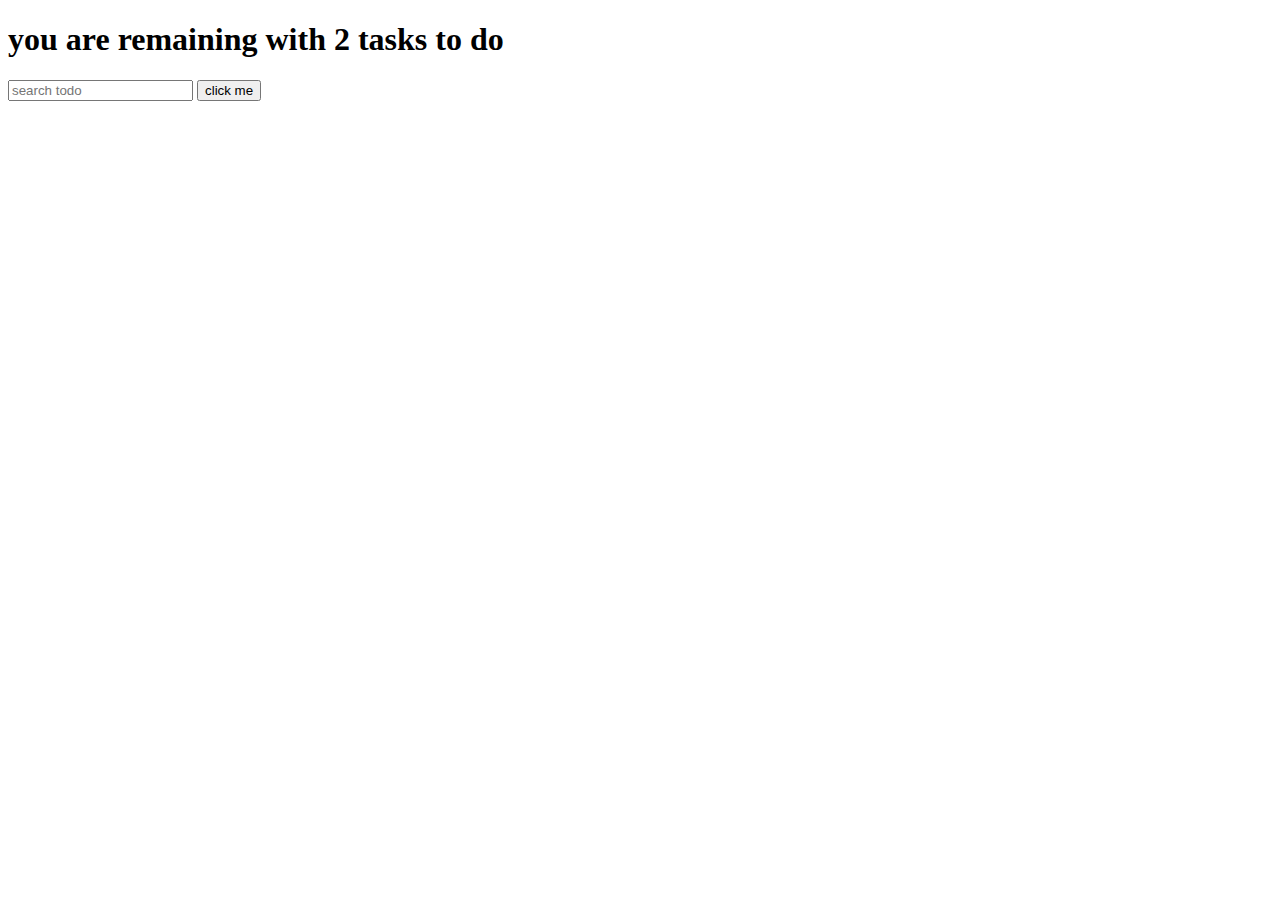
<file: todo-app/index.html>
<!DOCTYPE html>
<html>
  <head>
    <title>to do app</title>
  </head>
  <body>
    <div id="todoholder"></div>
    <input id="newinput" placeholder="search todo">
   <button id ='clickme'>click me</button>
    
    <script src="todo.js"></script>
  </body>
</html>
</file>
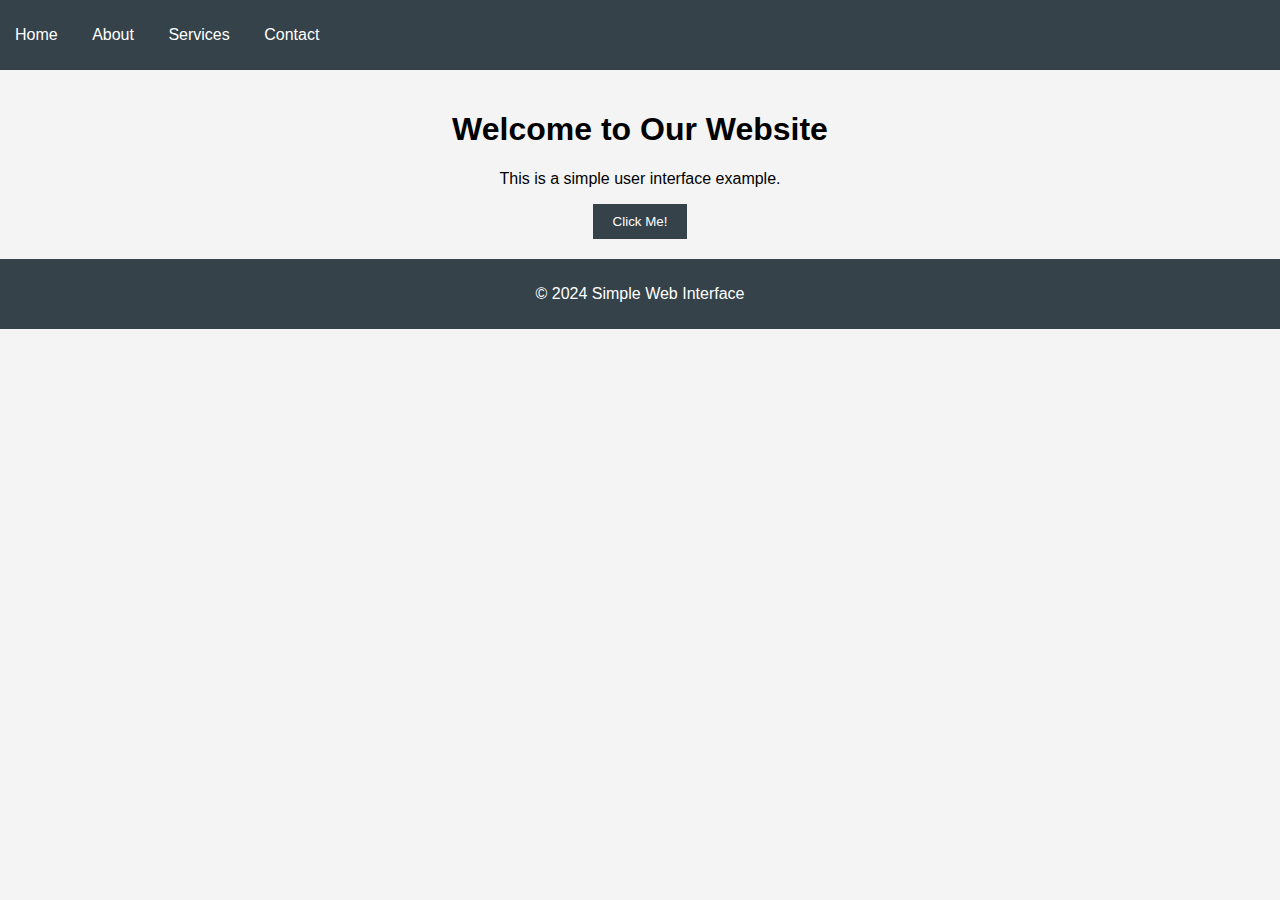
<file: monica-user-interface.html>
<!DOCTYPE html>
<html lang="en">
  <head>
    <meta charset="UTF-8" />
    <meta name="viewport" content="width=device-width, initial-scale=1.0" />
    <title>Simple Web Interface</title>
    <link rel="stylesheet" href="styles.css" />
  </head>
  <body>
    <header>
      <nav>
        <ul>
          <li><a href="#">Home</a></li>
          <li><a href="#">About</a></li>
          <li><a href="#">Services</a></li>
          <li><a href="#">Contact</a></li>
        </ul>
      </nav>
    </header>
    <main>
      <h1>Welcome to Our Website</h1>
      <p>This is a simple user interface example.</p>
      <button id="actionButton">Click Me!</button>
    </main>
    <footer>
      <p>&copy; 2024 Simple Web Interface</p>
    </footer>
    <script src="script.js"></script>
  </body>
</html>
</file>
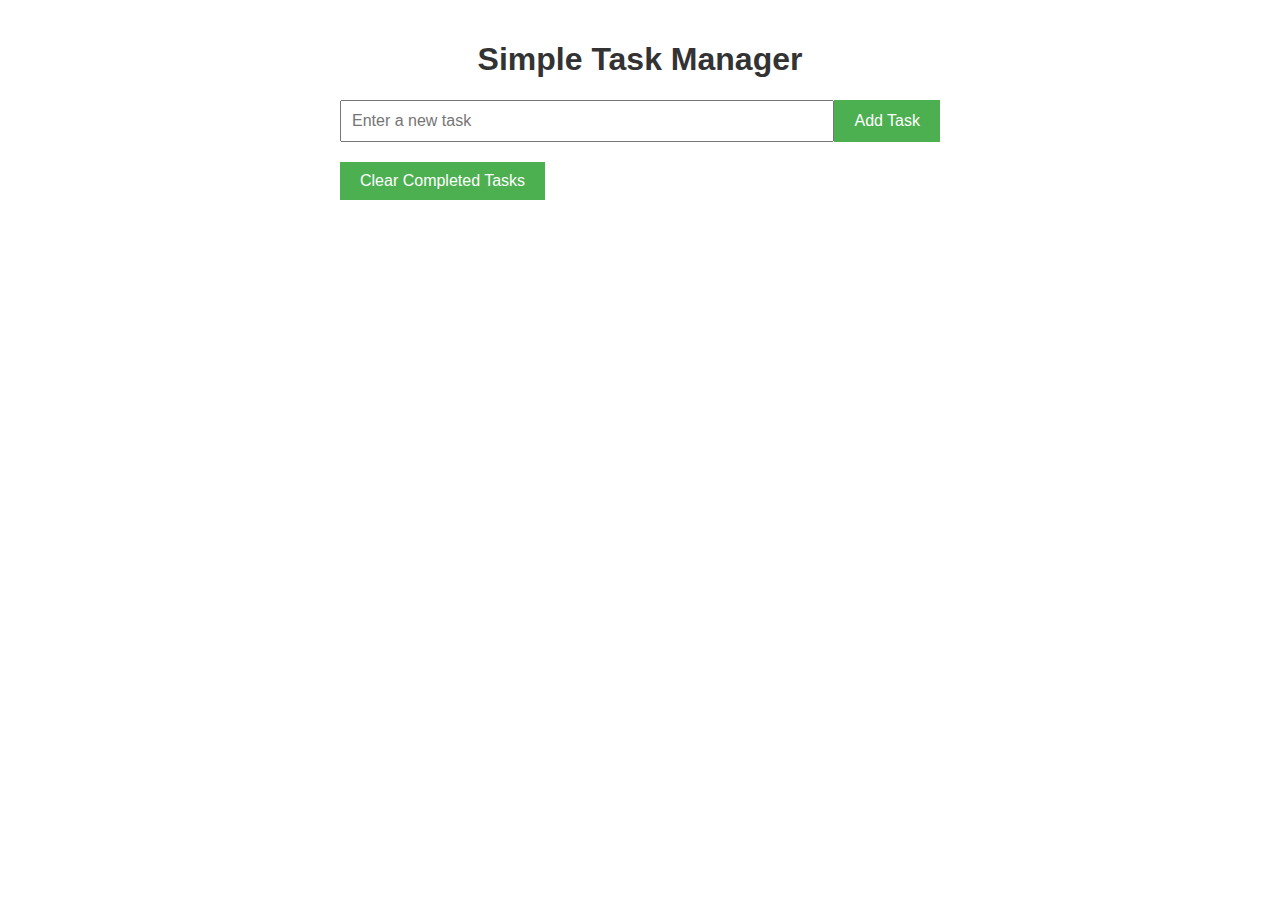
<file: claud.ai/claude.html>
<!DOCTYPE html>
<html lang="en">
  <head>
    <meta charset="UTF-8" />
    <meta name="viewport" content="width=device-width, initial-scale=1.0" />
    <title>Simple Task Manager</title>
    <style>
      body {
        font-family: Arial, sans-serif;
        max-width: 600px;
        margin: 0 auto;
        padding: 20px;
      }
      h1 {
        text-align: center;
        color: #333;
      }
      #task-form {
        display: flex;
        margin-bottom: 20px;
      }
      #task-input {
        flex-grow: 1;
        padding: 10px;
        font-size: 16px;
      }
      button {
        padding: 10px 20px;
        font-size: 16px;
        background-color: #4caf50;
        color: white;
        border: none;
        cursor: pointer;
      }
      #task-list {
        list-style-type: none;
        padding: 0;
      }
      .task-item {
        display: flex;
        align-items: center;
        margin-bottom: 10px;
      }
      .task-item input[type="checkbox"] {
        margin-right: 10px;
      }
    </style>
  </head>
  <body>
    <h1>Simple Task Manager</h1>
    <form id="task-form">
      <input
        type="text"
        id="task-input"
        placeholder="Enter a new task"
        required
      />
      <button type="submit">Add Task</button>
    </form>
    <ul id="task-list"></ul>
    <button id="clear-completed">Clear Completed Tasks</button>

    <script>
      const taskForm = document.getElementById("task-form");
      const taskInput = document.getElementById("task-input");
      const taskList = document.getElementById("task-list");
      const clearCompletedButton = document.getElementById("clear-completed");

      taskForm.addEventListener("submit", function (e) {
        e.preventDefault();
        addTask(taskInput.value);
        taskInput.value = "";
      });

      clearCompletedButton.addEventListener("click", clearCompletedTasks);

      function addTask(taskText) {
        const li = document.createElement("li");
        li.className = "task-item";
        li.innerHTML = `
                <input type="checkbox">
                <span>${taskText}</span>
            `;
        taskList.appendChild(li);
      }

      function clearCompletedTasks() {
        const completedTasks = taskList.querySelectorAll(
          'input[type="checkbox"]:checked'
        );
        completedTasks.forEach((task) => task.parentElement.remove());
      }
    </script>
  </body>
</html>
</file>
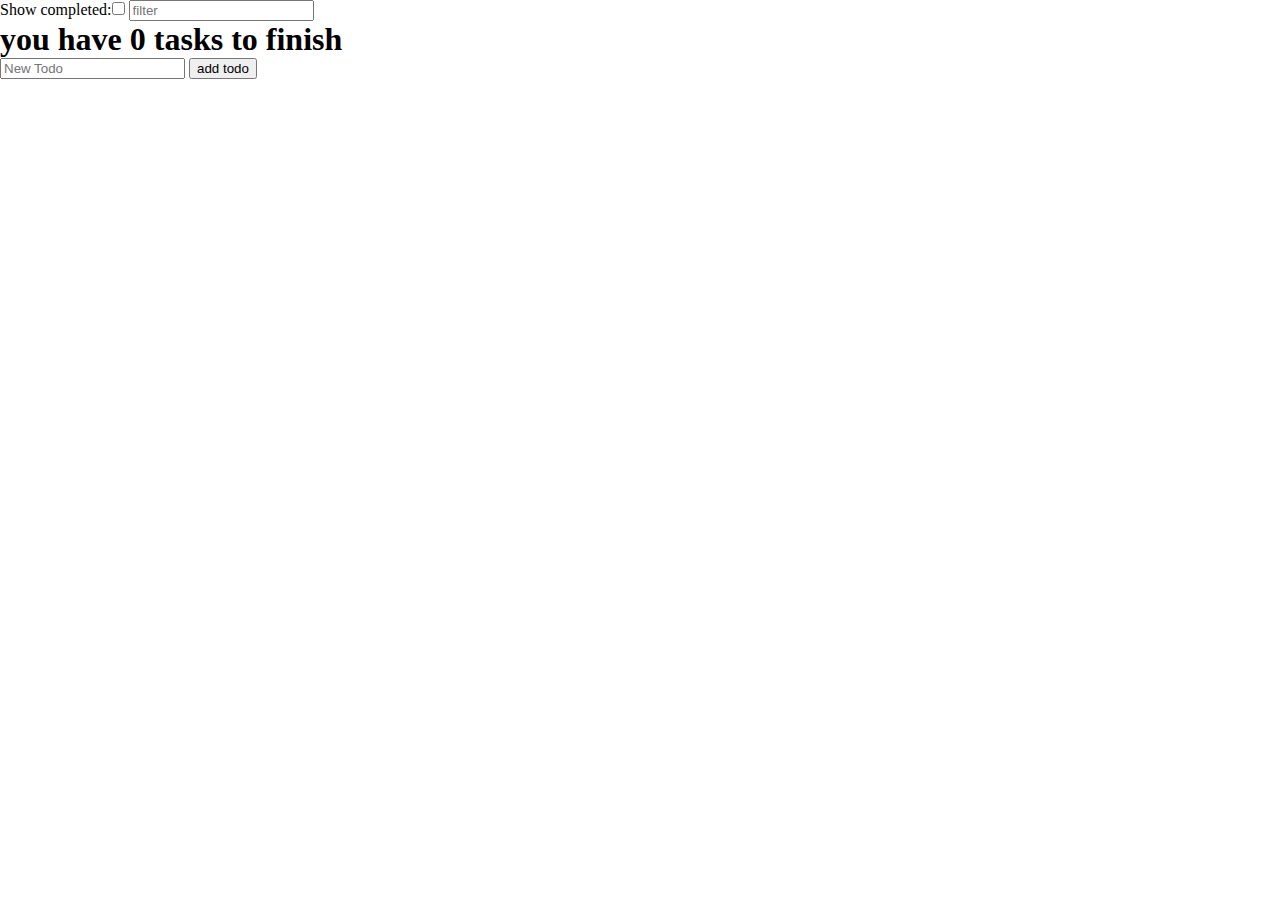
<file: form/todoform.html>
<!DOCTYPE html>
<html>
  <head>
    <title>to do app</title>
    <link rel="stylesheet" href="todoform.css" />
  </head>
  <body>
    <label>Show completed:<input type="checkbox" id="checkbox" /></label>

    <input type="text" placeholder="filter" id="filtertext" />
    <div id="todoholder"></div>

    <form id="todoform">
      <input type="text" placeholder="New Todo" name="text" id="newinput" />
      <button>add todo</button>
    </form>

    <script src="uuidv4file.js"></script>

    <script src="todo-functions.js"></script>
    <script src="todoform.js"></script>
  </body>
</html>
</file>
<file: styles.css>
body {
  font-family: Arial, sans-serif;
  margin: 0;
  padding: 0;
  background-color: #f4f4f4;
}

header {
  background: #35424a;
  color: #ffffff;
  padding: 10px 0;
}

nav ul {
  list-style: none;
  padding: 0;
}

nav ul li {
  display: inline;
  margin: 0 15px;
}

nav ul li a {
  color: #ffffff;
  text-decoration: none;
}

main {
  padding: 20px;
  text-align: center;
}

button {
  padding: 10px 20px;
  background-color: #35424a;
  color: white;
  border: none;
  cursor: pointer;
}

button:hover {
  background-color: #2c3e50;
}

footer {
  text-align: center;
  padding: 10px 0;
  background: #35424a;
  color: white;
  position: relative;
  bottom: 0;
  width: 100%;
}
</file>
<file: form/todoform.css>
* {
  margin: 0;
}
</file>
